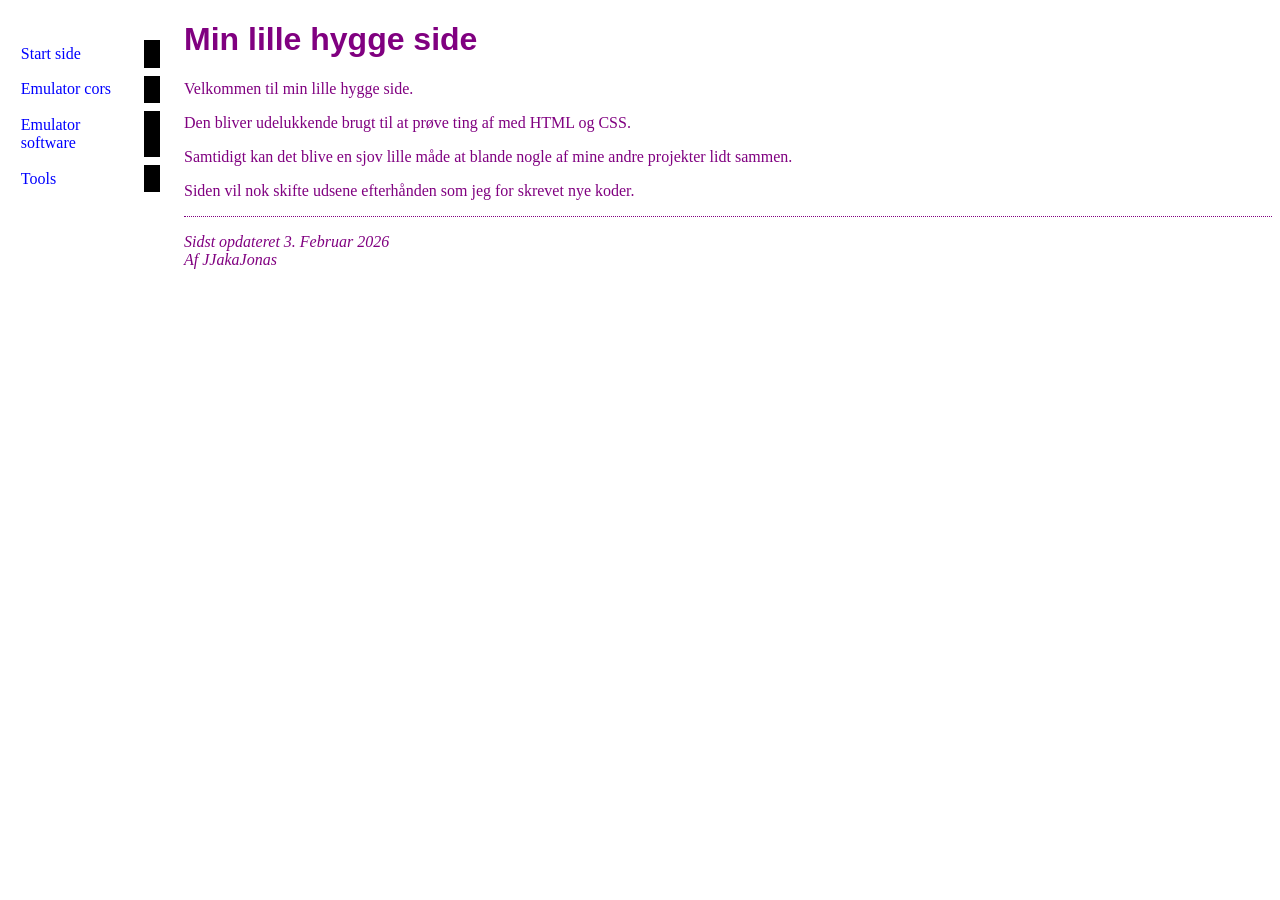
<file: index.html>
<!DOCTYPE html PUBLIC "-//W3C//DTD HTML 4.01//EN">
<html>
<head>
  
<title>Min lille hygge side</title>

<link rel="stylesheet" href="style.css">
</head>

<body>
<!-- Site navigation menu -->
<ul class="navbar">
        <li><a href="index.html">Start side</a>
        <li><a href="cores.html">Emulator cors</a>
        <li><a href="Emu.html">Emulator software</a>
        <li><a href="Tools.html">Tools</a>
</ul>

<!-- Main content -->
<span style="cursor:wait">
<h1>Min lille hygge side</h1>
</span>
<p>Velkommen til min lille hygge side.

<p>Den bliver udelukkende brugt til at prøve ting af
med HTML og CSS.

<p>Samtidigt kan det blive en sjov lille måde at blande nogle af mine andre projekter lidt sammen.

<p>Siden vil nok skifte udsene efterhånden som jeg for skrevet nye koder.</p>

<!-- Sign and date the page, it's only polite! -->
<address>Sidst opdateret 3. Februar 2026<br>
  Af JJakaJonas</address>


</body>
</html>
</file>
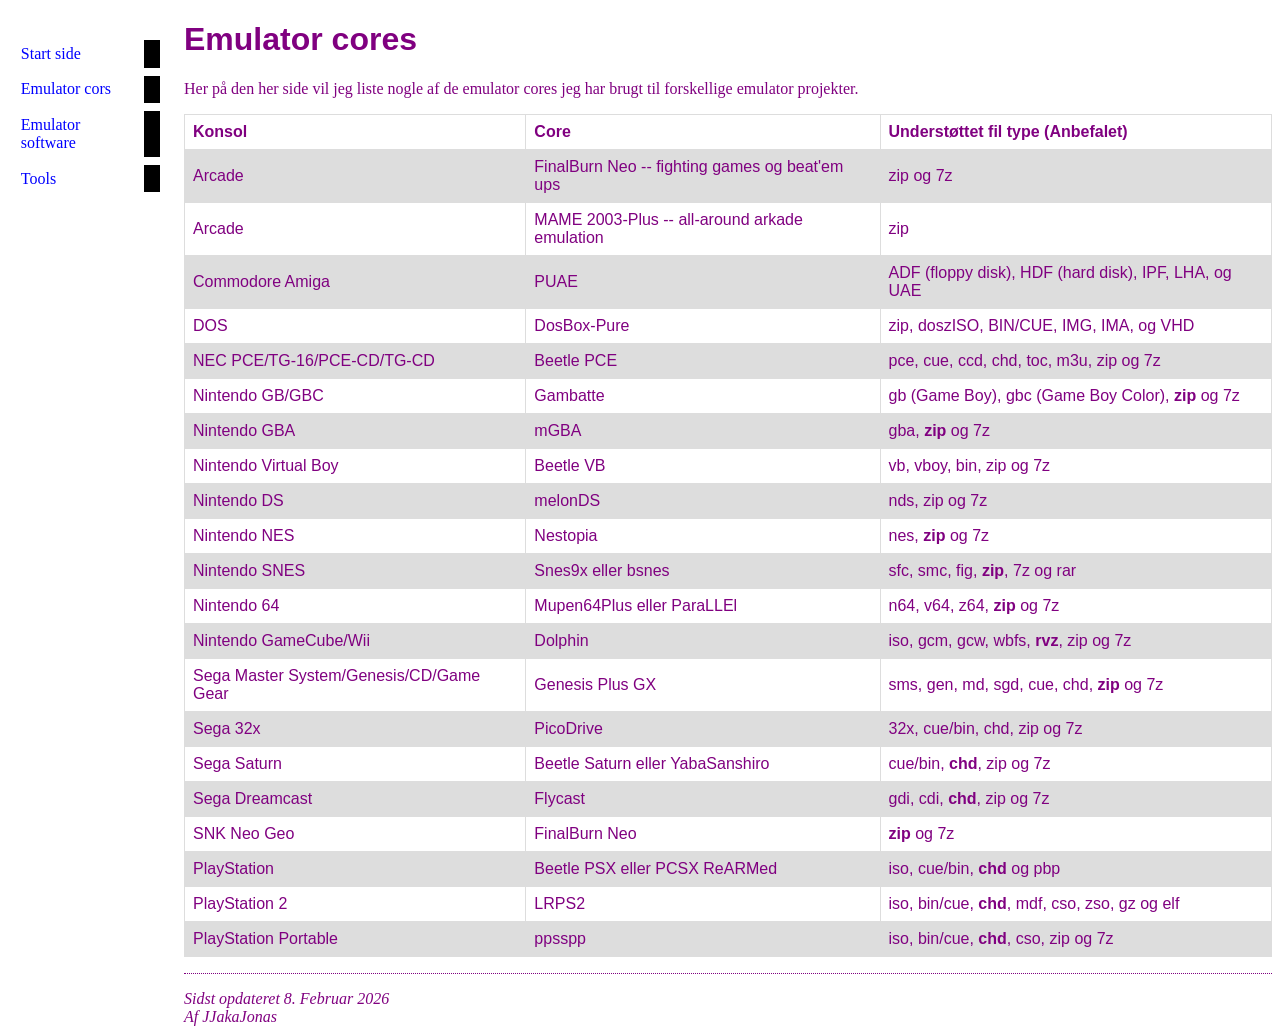
<file: cores.html>
<!DOCTYPE html PUBLIC "-//W3C//DTD HTML 4.01//EN">
<html>
<head>
  <title>Emulator cors</title>
  <link rel="stylesheet" href="style.css">
</head>

<body>
<!-- Site navigation menu -->
<ul class="navbar">
  <li><a href="index.html">Start side</a>
  <li><a href="cores.html">Emulator cors</a>
  <li><a href="Emu.html">Emulator software</a>
  <li><a href="Tools.html">Tools</a>
</ul>

<!-- Main content -->
<h1>Emulator cores</h1>
<p>Her på den her side vil jeg liste nogle af de emulator cores jeg har brugt til forskellige emulator projekter.</p>

<Table>
    <tr>
        <th>Konsol</th>
        <th>Core</th>
        <th>Understøttet fil type (<b>Anbefalet</b>)</th>
    </tr>
    <tr>
        <td>Arcade</td>
        <td>FinalBurn Neo -- fighting games og beat'em ups</td>
        <td>zip og 7z</td>
    </tr>
    <tr>
        <td>Arcade</td>
        <td>MAME 2003-Plus -- all-around arkade emulation</td>
        <td>zip</td>
    </tr>
    <tr>
        <td>Commodore Amiga</td>
        <td>PUAE</td>
        <td>ADF (floppy disk), HDF (hard disk), IPF, LHA, og UAE</td>
    </tr>
    <tr>
        <td>DOS</td>
        <td>DosBox-Pure</td>
        <td>zip, doszISO, BIN/CUE, IMG, IMA, og VHD</td>
    </tr>
    <tr>
        <td>NEC PCE/TG-16/PCE-CD/TG-CD</td>
        <td>Beetle PCE</td>
        <td>pce, cue, ccd, chd, toc, m3u, zip og 7z</td>
    </tr>
    <tr>
        <td>Nintendo GB/GBC</td>
        <td>Gambatte</td>
        <td>gb (Game Boy), gbc (Game Boy Color), <b>zip</b> og 7z</td>
    </tr>
    <tr>
        <td>Nintendo GBA</td>
        <td>mGBA</td>
        <td>gba, <b>zip</b> og 7z</td>
    </tr>
    <tr>
        <td>Nintendo Virtual Boy</td>
        <td>Beetle VB</td>
        <td>vb, vboy, bin, zip og 7z </td>
    </tr>
    <tr>
        <td>Nintendo DS</td>
        <td>melonDS</td>
        <td>nds, zip og 7z</td> 
    </tr>
    <tr>
        <td>Nintendo NES</td>
        <td>Nestopia</td>
        <td>nes, <b>zip</b> og 7z</td>
    </tr>
    <tr>
        <td>Nintendo SNES</td>
        <td>Snes9x eller bsnes</td>
        <td>sfc, smc, fig, <b>zip</b>, 7z og rar</td>
    </tr>
    <tr>
        <td>Nintendo 64</td>
        <td>Mupen64Plus eller ParaLLEl</td>
        <td>n64, v64, z64, <b>zip</b> og 7z</td>   
    </tr>
    <tr>
        <td>Nintendo GameCube/Wii</td>
        <td>Dolphin</td>
        <td>iso, gcm, gcw, wbfs, <b>rvz</b>, zip og 7z</td>
    </tr>
    <tr>
        <td>Sega Master System/Genesis/CD/Game Gear</td>
        <td>Genesis Plus GX</td>
        <td>sms, gen, md, sgd, cue, chd, <b>zip</b> og 7z</td>
    </tr>
    <tr>
        <td>Sega 32x</td>
        <td>PicoDrive</td>
        <td>32x, cue/bin, chd, zip og 7z</td>
    </tr>
    <tr>
        <td>Sega Saturn</td>
        <td>Beetle Saturn eller YabaSanshiro</td>
        <td>cue/bin, <b>chd</b>, zip og 7z</td>
    </tr>
    <tr>
        <td>Sega Dreamcast</td>
        <td>Flycast</td>
        <td>gdi, cdi, <b>chd</b>, zip og 7z</td>
    </tr>
    <tr>
        <td>SNK Neo Geo</td>
        <td>FinalBurn Neo</td>
        <td><b>zip</b> og 7z</td>
    </tr>
    <tr>
        <td>PlayStation</td>
        <td>Beetle PSX eller PCSX ReARMed</td>
        <td>iso, cue/bin, <b>chd</b> og pbp</td>
    </tr>
    <tr>
        <td>PlayStation 2</td>
        <td>LRPS2</td>
        <td>iso, bin/cue, <b>chd</b>, mdf, cso, zso, gz og elf</td>
    </tr>
    <tr>
        <td>PlayStation Portable</td>
        <td>ppsspp</td>
        <td>iso, bin/cue, <b>chd</b>, cso, zip og 7z</td>
    </tr>

</Table>

<!-- Sign and date the page, it's only polite! -->
<address>Sidst opdateret 8. Februar 2026<br>
  Af JJakaJonas</address>


</body>
</html>
</file>
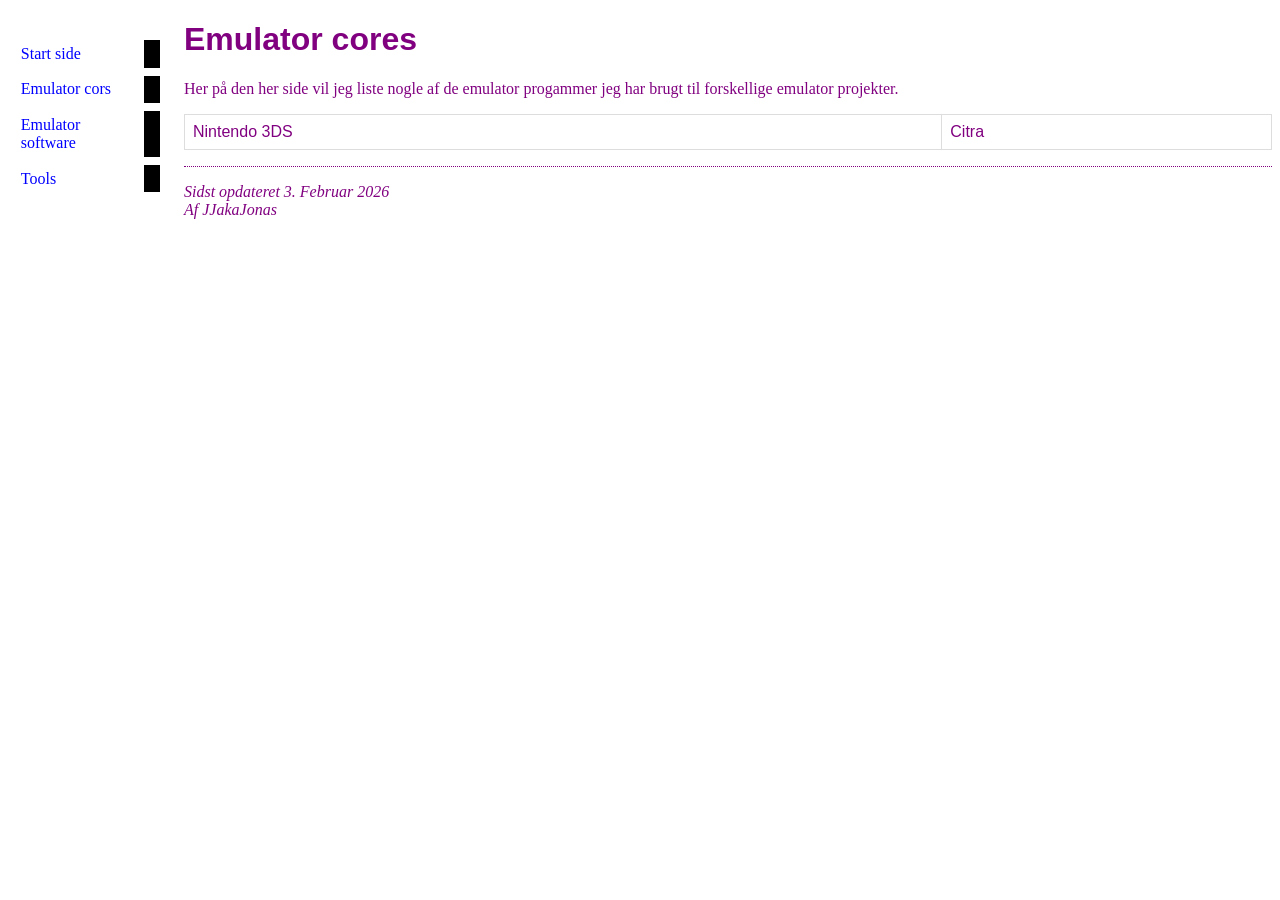
<file: Emu.html>
<!DOCTYPE html PUBLIC "-//W3C//DTD HTML 4.01//EN">
<html>
<head>
  <title>Emulator software</title>
  <link rel="stylesheet" href="style.css">
</head>

<body>
<!-- Site navigation menu -->
<ul class="navbar">
  <li><a href="index.html">Start side</a>
  <li><a href="cores.html">Emulator cors</a>
  <li><a href="Emu.html">Emulator software</a>
  <li><a href="Tools.html">Tools</a>
</ul>

<!-- Main content -->
<h1>Emulator cores</h1>
<p>Her på den her side vil jeg liste nogle af de emulator progammer jeg har brugt til forskellige emulator projekter.</p>

<Table>
<tr>
        <td>Nintendo 3DS</td>
        <td>Citra</td>
    </tr>
</Table>

<!-- Sign and date the page, it's only polite! -->
<address>Sidst opdateret 3. Februar 2026<br>
  Af JJakaJonas</address>

  </body>
</html>
</file>
<file: style.css>
body {
  padding-left: 11em;
  font-family: Georgia, "Times New Roman",
        Times, serif;
  color: purple;
  background-color: #ffffff }
ul.navbar {
  list-style-type: none;
  padding: 0;
  margin: 0;
  position: absolute;
  top: 2em;
  left: 1em;
  width: 9em }
h1 {
  font-family: Helvetica, Geneva, Arial,
        SunSans-Regular, sans-serif }
ul.navbar li {
  background: white;
  margin: 0.5em 0;
  padding: 0.3em;
  border-right: 1em solid black }
ul.navbar a {
  text-decoration: none }
a:link {
  color: blue }
a:visited {
  color: purple }
address {
  margin-top: 1em;
  padding-top: 1em;
  border-top: thin dotted }

table {
  font-family: arial, sans-serif;
  border-collapse: collapse;
  width: 100%;
}

td, th {
  border: 1px solid #dddddd;
  text-align: left;
  padding: 8px;
}

tr:nth-child(even) {
  background-color: #dddddd;
}
</file>
